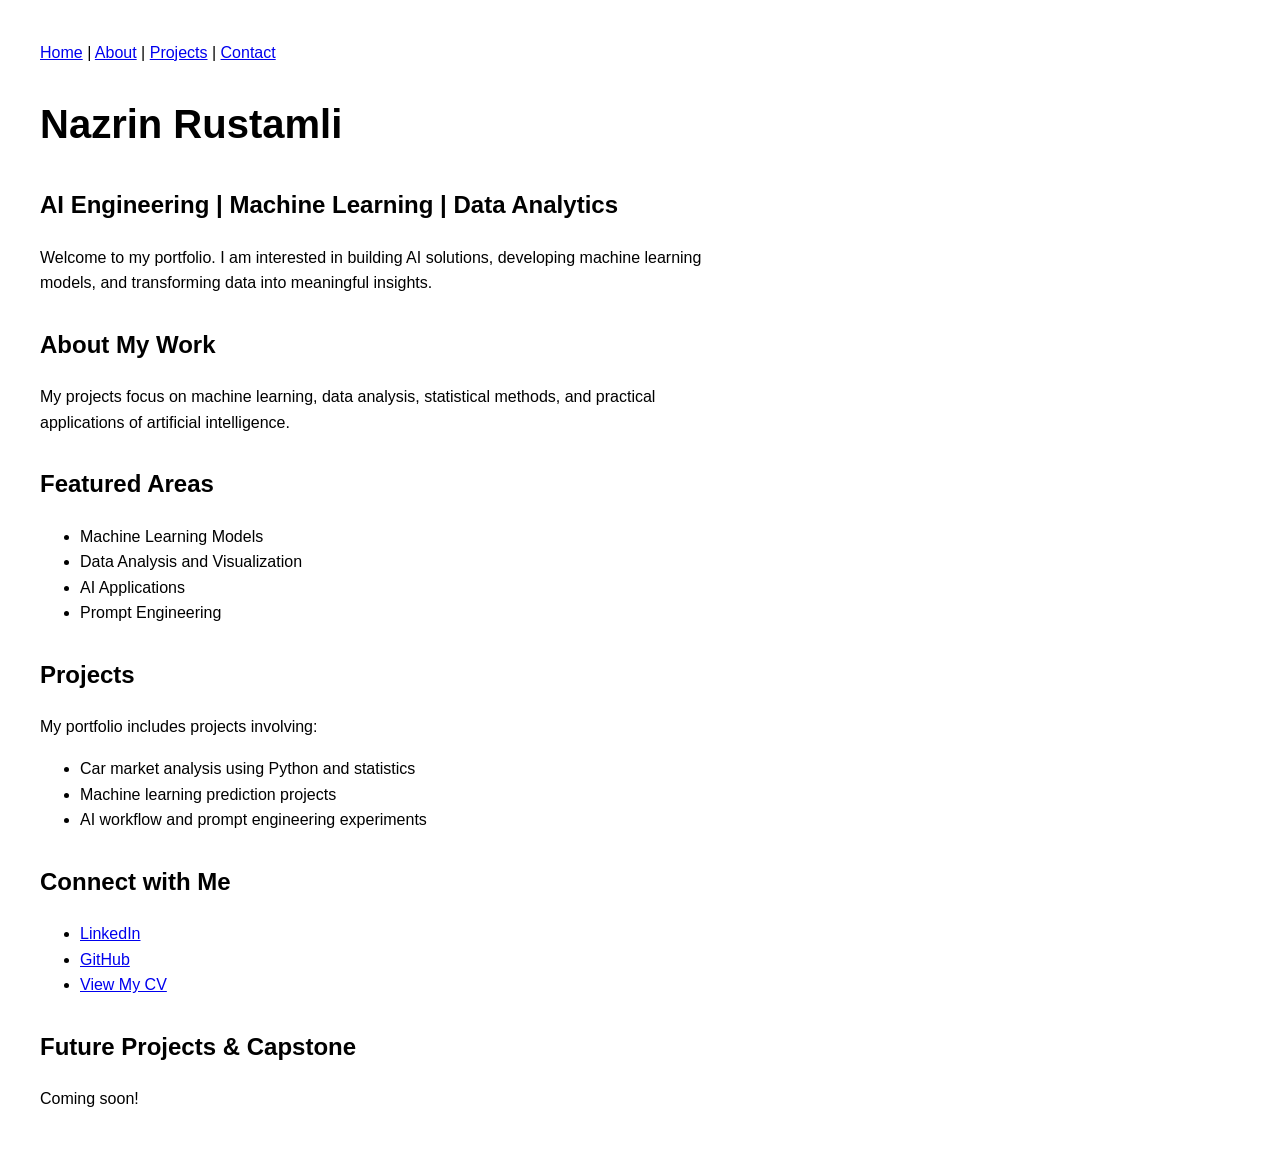
<file: index.html>
<!DOCTYPE html>
<html>
<head>
    <title>Nazrin Rustamli | AI Engineer & Data Analyst</title>
    <link rel="stylesheet" href="style.css">
</head>

<body>
    <nav>
    <a href="index.html">Home</a> |
    <a href="about.html">About</a> |
    <a href="projects.html">Projects</a> |
    <a href="contact.html">Contact</a>
    </nav>

    <h1>Nazrin Rustamli</h1>

    <h2>AI Engineering | Machine Learning | Data Analytics</h2>

    <p>
        Welcome to my portfolio. I am interested in building
        AI solutions, developing machine learning models,
        and transforming data into meaningful insights.
    </p>

    <h2>About My Work</h2>

    <p>
        My projects focus on machine learning, data analysis,
        statistical methods, and practical applications of
        artificial intelligence.
    </p>

    <h2>Featured Areas</h2>

    <ul>
        <li>Machine Learning Models</li>
        <li>Data Analysis and Visualization</li>
        <li>AI Applications</li>
        <li>Prompt Engineering</li>
    </ul>

    <h2>Projects</h2>

    <p>
        My portfolio includes projects involving:
    </p>

    <ul>
        <li>Car market analysis using Python and statistics</li>
        <li>Machine learning prediction projects</li>
        <li>AI workflow and prompt engineering experiments</li>
    </ul>
    <!-- Important Links Section -->
<section>
  <h2>Connect with Me</h2>
  <ul>
    <li><a href="https://www.linkedin.com/in/nrustemli" target="_blank">LinkedIn</a></li>
    <li><a href="https://github.com/rustamli-nazrin" target="_blank">GitHub</a></li>
    <li><a href="https://drive.google.com/file/d/1I-HmpB7L6-8sUBQdvprwXl5g5MRvehDA/view?usp=drivesdk" target="_blank">View My CV</a></li>
  </ul>
</section>

<!-- Placeholder for Future Work -->
<section>
  <h2>Future Projects & Capstone</h2>
  <p>Coming soon!</p>
</section>



</body>
</html>
</file>
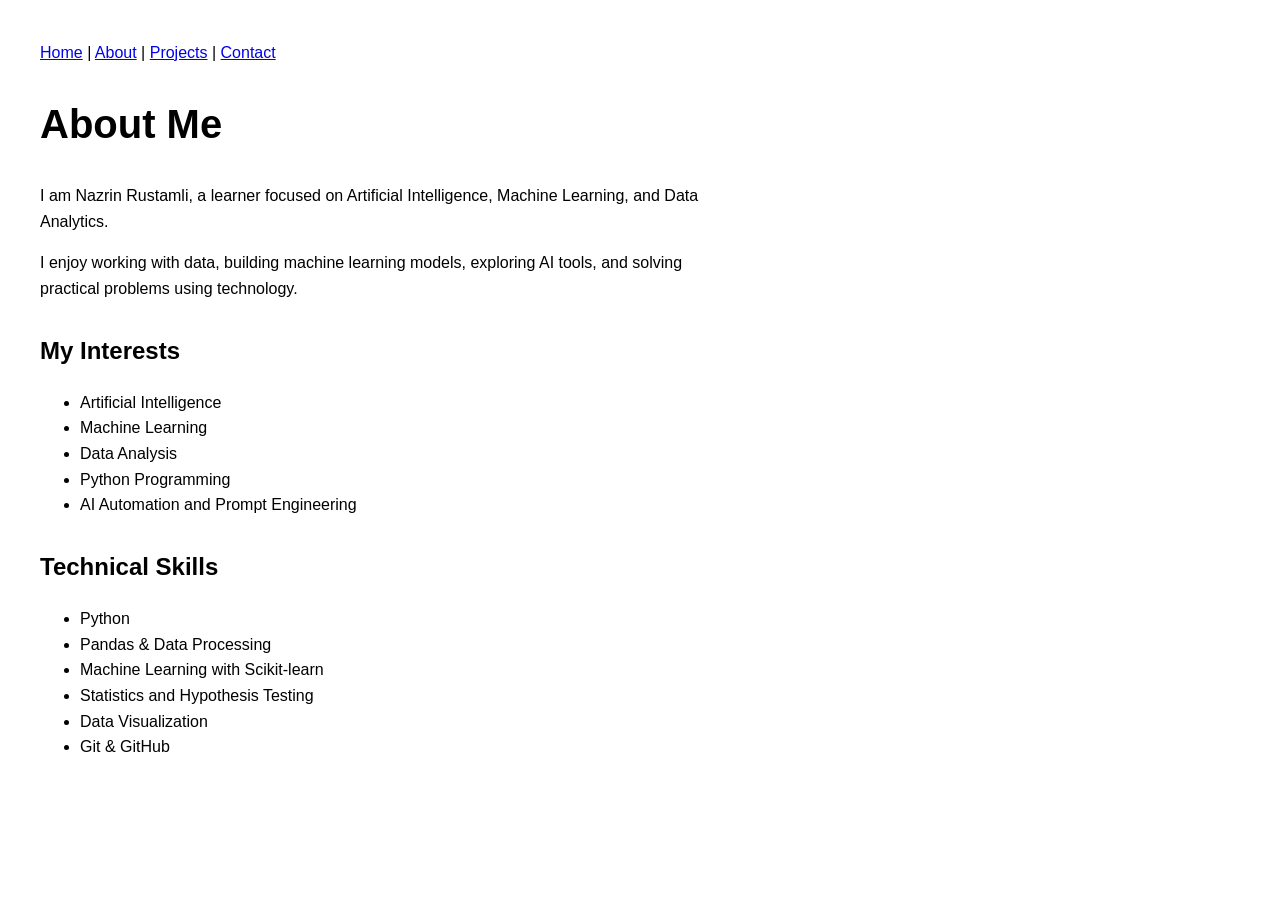
<file: about.html>
<!DOCTYPE html>
<html>

<head>
    <title>About Nazrin</title>
    <link rel="stylesheet" href="style.css">
</head>

<body>
    <nav>
    <a href="index.html">Home</a> |
    <a href="about.html">About</a> |
    <a href="projects.html">Projects</a> |
    <a href="contact.html">Contact</a>
    </nav>

    <h1>About Me</h1>

    <p>
        I am Nazrin Rustamli, a learner focused on Artificial Intelligence,
        Machine Learning, and Data Analytics.
    </p>

    <p>
        I enjoy working with data, building machine learning models,
        exploring AI tools, and solving practical problems using technology.
    </p>

    <h2>My Interests</h2>

    <ul>
        <li>Artificial Intelligence</li>
        <li>Machine Learning</li>
        <li>Data Analysis</li>
        <li>Python Programming</li>
        <li>AI Automation and Prompt Engineering</li>
    </ul>

    <h2>Technical Skills</h2>

    <ul>
        <li>Python</li>
        <li>Pandas & Data Processing</li>
        <li>Machine Learning with Scikit-learn</li>
        <li>Statistics and Hypothesis Testing</li>
        <li>Data Visualization</li>
        <li>Git & GitHub</li>
    </ul>

</body>

</html>
</file>
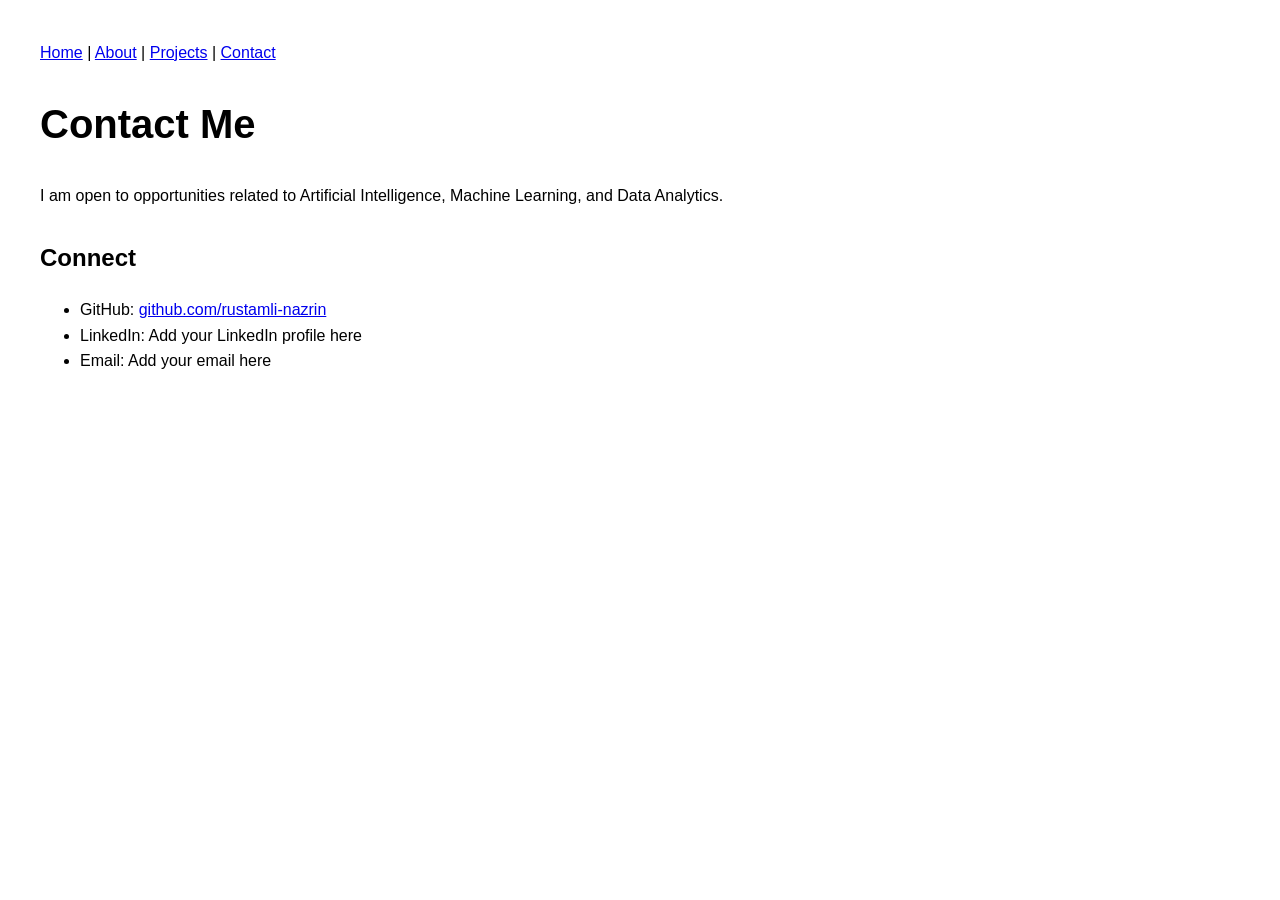
<file: contact.html>
<!DOCTYPE html>
<html>

<head>
    <title>Contact | Nazrin Rustamli</title>
    <link rel="stylesheet" href="style.css">
</head>

<body>

    <nav>
    <a href="index.html">Home</a> |
    <a href="about.html">About</a> |
    <a href="projects.html">Projects</a> |
    <a href="contact.html">Contact</a>
    </nav>


<h1>Contact Me</h1>

<p>
    I am open to opportunities related to Artificial Intelligence,
    Machine Learning, and Data Analytics.
</p>

<h2>Connect</h2>

<ul>
    <li>
        GitHub:
        <a href="https://github.com/rustamli-nazrin">
            github.com/rustamli-nazrin
        </a>
    </li>

    <li>
        LinkedIn:
        Add your LinkedIn profile here
    </li>

    <li>
        Email:
        Add your email here
    </li>
</ul>


</body>

</html>
</file>
<file: style.css>
body {
    font-family: Arial, sans-serif;
    margin: 40px;
    line-height: 1.6;
}

h1 {
    font-size: 40px;
}

h2 {
    margin-top: 30px;
}

p {
    max-width: 700px;
}

ul {
    max-width: 700px;
}
</file>
